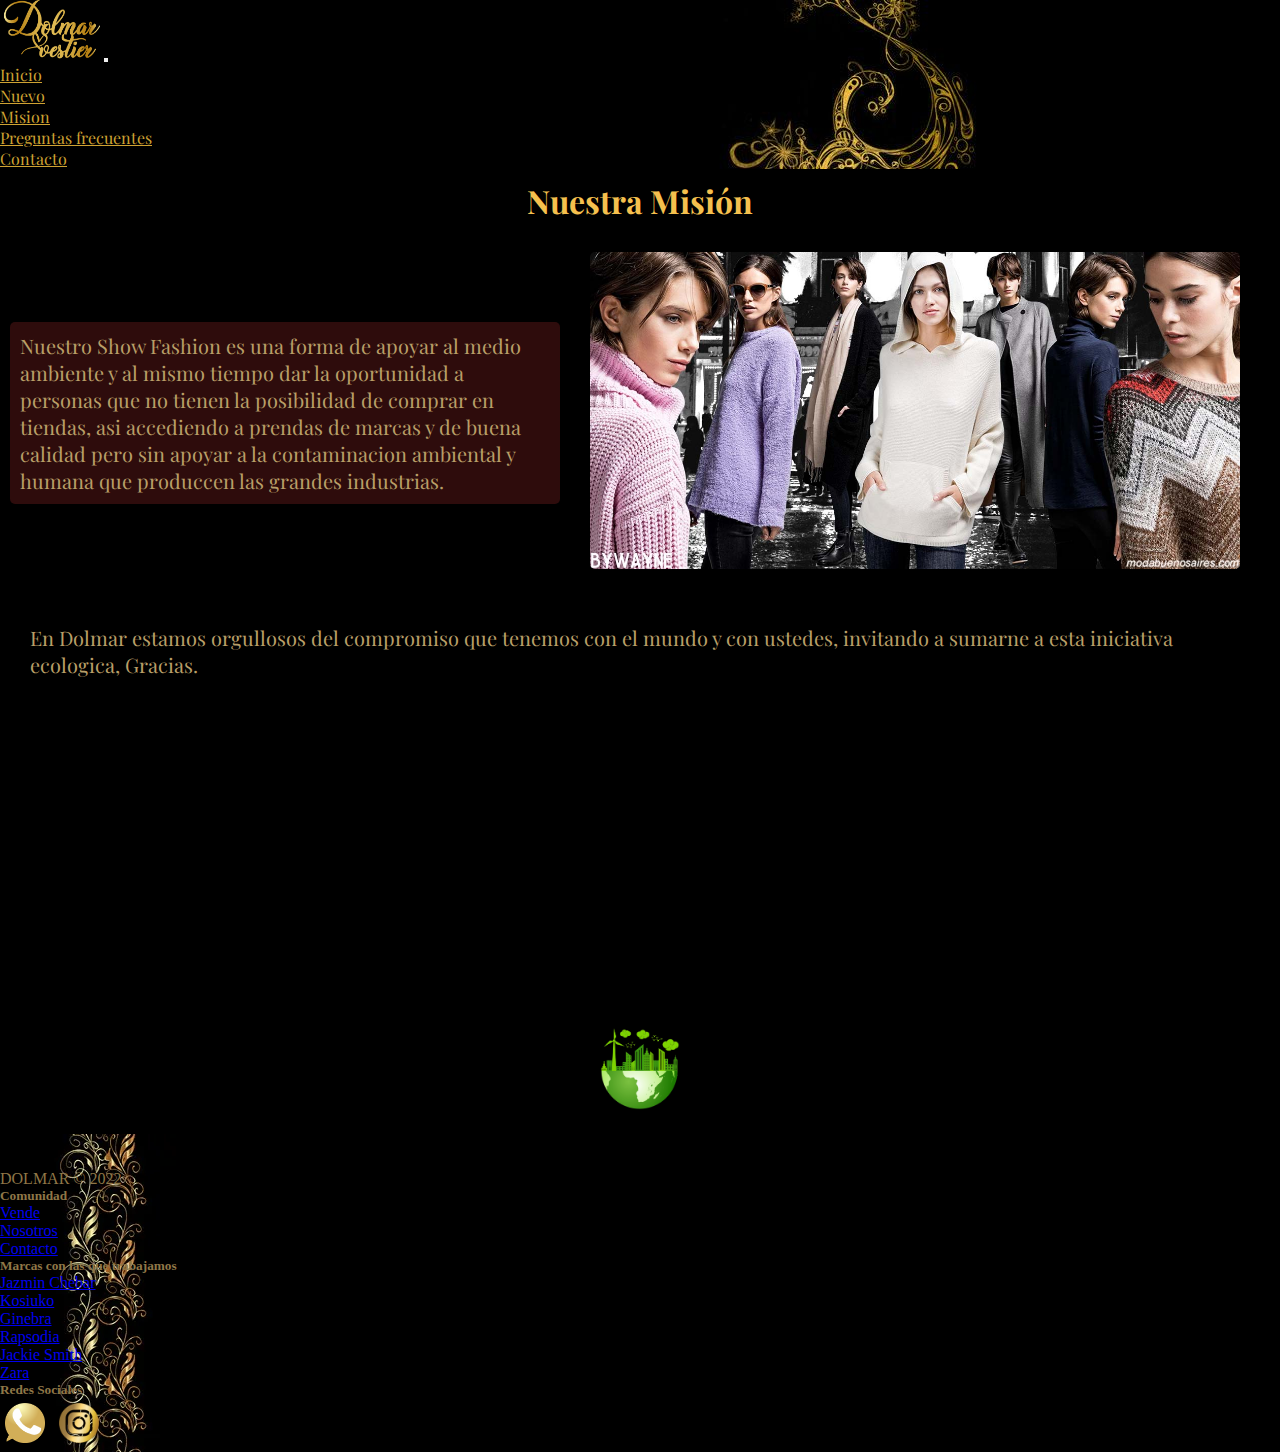
<file: sesiones/mision.html>
<!DOCTYPE html>
<html lang="en">

<head>
   <meta charset="UTF-8">
   <meta http-equiv="X-UA-Compatible" content="IE=edge">
   <meta name="viewport" content="width=device-width, initial-scale=1.0">
   <meta name="description"
      content="Vendé tu ropa en Dolmar y apoyemos juntos a la moda circular, Vendelo en Dolmar Vestier">
   <meta name="keywords" content="moda, reciclaje, ropa, usada, zapatos, camperas, planeta, medio ambiente">
   <link href="https://cdn.jsdelivr.net/npm/bootstrap@5.1.3/dist/css/bootstrap.min.css" rel="stylesheet"
      integrity="sha384-1BmE4kWBq78iYhFldvKuhfTAU6auU8tT94WrHftjDbrCEXSU1oBoqyl2QvZ6jIW3" crossorigin="anonymous">
   <link rel="stylesheet" href="../estilos/estilos.css">

   <title>Dolmar Vestier - Mision</title>
</head>

<body>
   <div class="grid-container">
      <header class="header">
         <nav class="navbar navbar-expand-lg navbar-dark">
            <div class="container-fluid">
               <img src="../img/dolmar.png" alt="logo">
               <button class="navbar-toggler" type="button" data-bs-toggle="collapse" data-bs-target="#navbarNav"
                  aria-controls="navbarNav" aria-expanded="false" aria-label="Toggle navigation">
                  <span class="navbar-toggler-icon"></span>
               </button>
               <div class="collapse navbar-collapse flex-row-reverse" id="navbarNav">
                  <ul class="navbar-nav">
                     <li class="nav-item">
                        <a class="nav-link active" aria-current="page" href="../index.html">Inicio</a>
                     </li>
                     <li class="nav-item">
                        <a class="nav-link" href="nuevo.html">Nuevo</a>
                     </li>
                     <li class="nav-item">
                        <a class="nav-link" href="mision.html">Mision</a>
                     </li>
                     <li class="nav-item">
                        <a class="nav-link" href="preguntas.html">Preguntas frecuentes</a>
                     </li>
                     <li class="nav-item">
                        <a class="nav-link" href="contacto.html">Contacto</a>
                     </li>
                  </ul>
               </div>
            </div>
         </nav>
      </header>


      <main class="main-mision">

         <h1>Nuestra Misión</h1>

         <section class="intro">
            <div class="mision-tex">
               Nuestro Show Fashion es una forma de apoyar al medio ambiente y al mismo tiempo dar la oportunidad a
               personas que no tienen la posibilidad de comprar en tiendas, asi accediendo a prendas de marcas y de
               buena
               calidad pero sin apoyar a la contaminacion ambiental y humana que produccen las grandes industrias.
            </div>

            <div class="mision">
               <img src="../img/moda2021.jpg" alt="mujeres con prendas de la moda 2022">
            </div>
         </section>


         <section class="intro">
            <div>
               En Dolmar estamos orgullosos del compromiso que tenemos con el mundo y con ustedes, invitando a
               sumarne a esta iniciativa ecologica,
               Gracias.
            </div>
         </section>

         <div class="video">
            <iframe width="560" height="315" src="https://www.youtube.com/embed/7Y18UAF8M68"
               title="YouTube video player" frameborder="0"
               allow="accelerometer; autoplay; clipboard-write; encrypted-media; gyroscope; picture-in-picture"
               allowfullscreen></iframe>
         </div>
         <div class="ecology">
            <img src="../img/icon.png" alt="icono ecologico">
         </div>
      </main>


      <footer class="footer">
         <div class="container">
            <footer class="row row-cols-5 py-5 my-5 border-top">
               <div class="col">
                  <a href="/" class="d-flex align-items-center mb-3 link-dark text-decoration-none">
                     <svg class="bi me-2" width="40" height="32">
                        <use xlink:href="#bootstrap"></use>
                     </svg>
                  </a>
                  <p class="text-muted">DOLMAR © 2022</p>
               </div>

               <div class="col">
                  <h5>Comunidad</h5>
                  <ul class="nav flex-column">
                     <li class="nav-item mb-2"><a href="#" class="nav-link p-0 text-muted">Vende</a></li>
                     <li class="nav-item mb-2"><a href="#" class="nav-link p-0 text-muted">Nosotros</a></li>
                     <li class="nav-item mb-2"><a href="#" class="nav-link p-0 text-muted">Contacto</a></li>

                  </ul>
               </div>

               <div class="col">
                  <h5>Marcas con las que trabajamos</h5>
                  <ul class="nav flex-column">
                     <li class="nav-item mb-2"><a href="#" class="nav-link p-0 text-muted">Jazmin Chebar</a></li>
                     <li class="nav-item mb-2"><a href="#" class="nav-link p-0 text-muted">Kosiuko</a></li>
                     <li class="nav-item mb-2"><a href="#" class="nav-link p-0 text-muted">Ginebra</a></li>
                     <li class="nav-item mb-2"><a href="#" class="nav-link p-0 text-muted">Rapsodia</a></li>
                     <li class="nav-item mb-2"><a href="#" class="nav-link p-0 text-muted">Jackie Smith</a></li>
                     <li class="nav-item mb-2"><a href="#" class="nav-link p-0 text-muted">Zara</a></li>
                  </ul>
               </div>

               <div class="redes-container">
                  <ul>
                     <h5>Redes Sociales</h5>
                     <a href="https://api.whatsapp.com/send?phone=+5491133217779&text="><img
                           src="../img/whatsapp.png"></a>
                     <a href="https://www.instagram.com/dolmar.vestier/"><img src="../img/insta.png"></a>
                  </ul>
               </div>
            </footer>

         </div>
      </footer>
      </footer>
   </div>
   <script src="https://cdn.jsdelivr.net/npm/bootstrap@5.1.3/dist/js/bootstrap.bundle.min.js"
      integrity="sha384-ka7Sk0Gln4gmtz2MlQnikT1wXgYsOg+OMhuP+IlRH9sENBO0LRn5q+8nbTov4+1p"
      crossorigin="anonymous"></script>
</body>

</html>
</file>
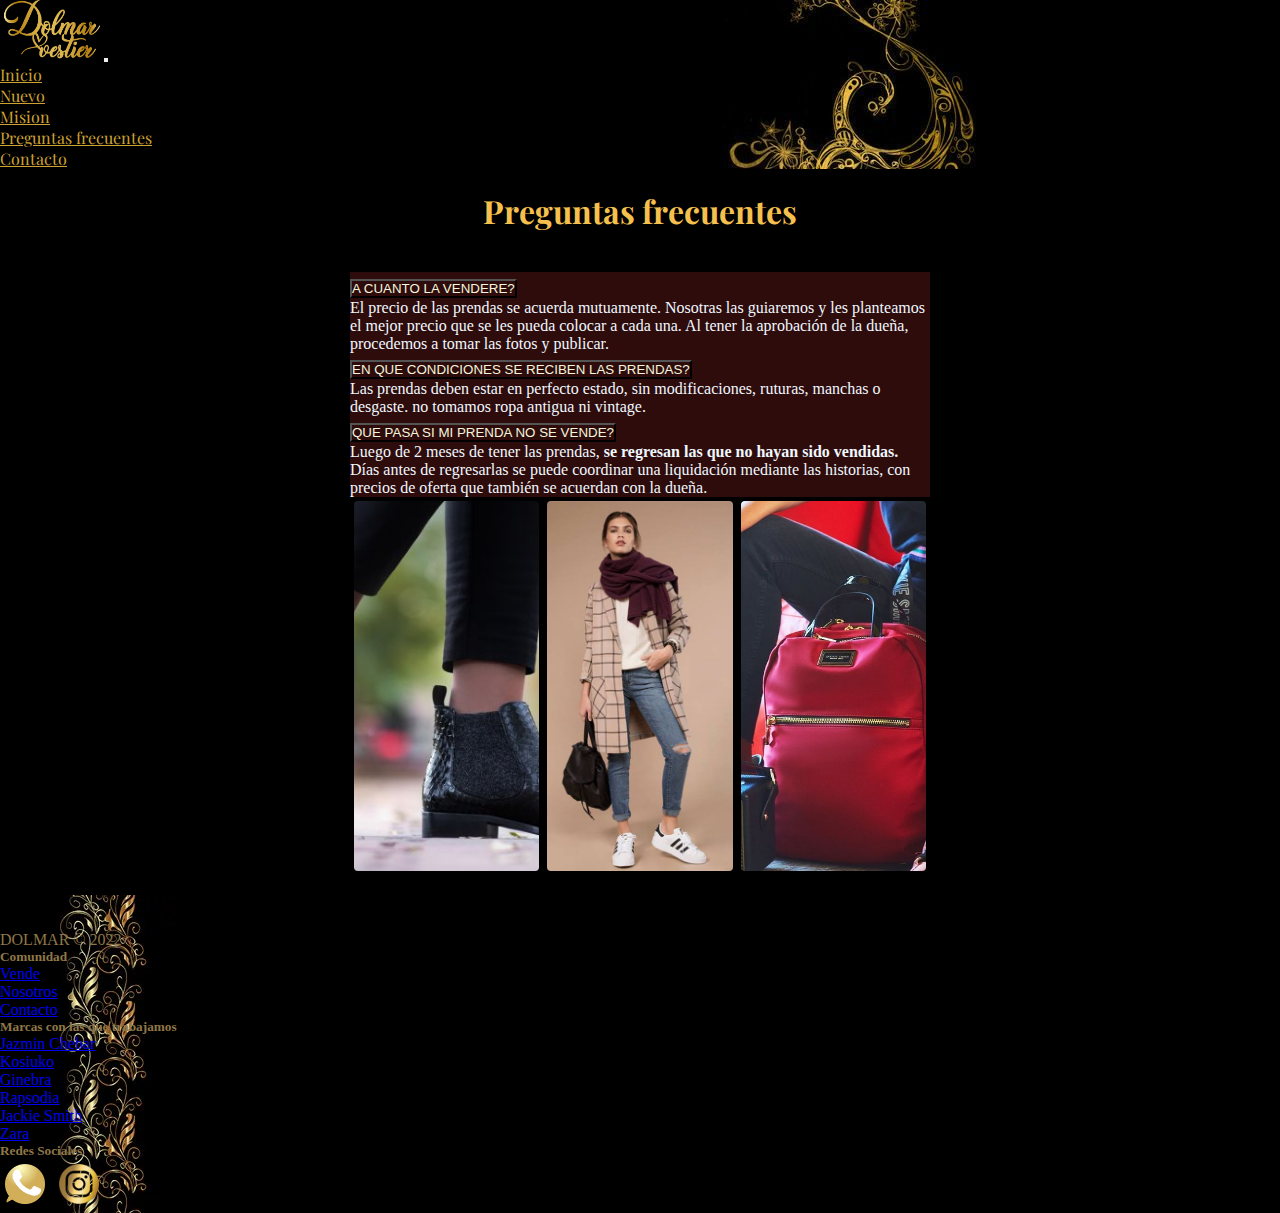
<file: sesiones/preguntas.html>
<!DOCTYPE html>
<html lang="en">

<head>
    <meta charset="UTF-8">
    <meta http-equiv="X-UA-Compatible" content="IE=edge">
    <meta name="viewport" content="width=device-width, initial-scale=1.0">
    <meta name="description"
        content="Vendé tu ropa en Dolmar y apoyemos juntos a la moda circular, Vendelo en Dolmar Vestier">
    <meta name="keywords" content="moda, reciclaje, ropa, usada, zapatos, camperas, planeta, medio ambiente">
    <link href="https://cdn.jsdelivr.net/npm/bootstrap@5.1.3/dist/css/bootstrap.min.css" rel="stylesheet"
        integrity="sha384-1BmE4kWBq78iYhFldvKuhfTAU6auU8tT94WrHftjDbrCEXSU1oBoqyl2QvZ6jIW3" crossorigin="anonymous">
    <link rel="stylesheet" href="../estilos/estilos.css">

    <title>Dolmar Vestier - Preguntas</title>
</head>



<body>
    <div class="grid-container">
        <header class="header">
            <nav class="navbar navbar-expand-lg navbar-dark">
                <div class="container-fluid">
                    <img src="../img/dolmar.png" alt="logo">
                    <button class="navbar-toggler" type="button" data-bs-toggle="collapse" data-bs-target="#navbarNav"
                        aria-controls="navbarNav" aria-expanded="false" aria-label="Toggle navigation">
                        <span class="navbar-toggler-icon"></span>
                    </button>
                    <div class="collapse navbar-collapse flex-row-reverse" id="navbarNav">
                        <ul class="navbar-nav">
                            <li class="nav-item">
                                <a class="nav-link active" aria-current="page" href="../index.html">Inicio</a>
                            </li>
                            <li class="nav-item">
                                <a class="nav-link" href="nuevo.html">Nuevo</a>
                            </li>
                            <li class="nav-item">
                                <a class="nav-link" href="mision.html">Mision</a>
                            </li>
                            <li class="nav-item">
                                <a class="nav-link" href="preguntas.html">Preguntas frecuentes</a>
                            </li>
                            <li class="nav-item">
                                <a class="nav-link" href="contacto.html">Contacto</a>
                            </li>
                        </ul>
                    </div>
                </div>
            </nav>
        </header>



        <main class="main-preguntas">


            <div class="frecuentes">
                <h1>
                    Preguntas frecuentes
                </h1>
            </div>

            <div class="accordion" id="accordionExample">
                <div class="accordion-item">
                    <h2 class="accordion-header" id="headingOne">
                        <button class="accordion-button" type="button" data-bs-toggle="collapse"
                            data-bs-target="#collapseOne" aria-expanded="true" aria-controls="collapseOne">
                            A CUANTO LA VENDERE?
                        </button>
                    </h2>
                    <div id="collapseOne" class="accordion-collapse collapse show" aria-labelledby="headingOne"
                        data-bs-parent="#accordionExample">
                        <div class="accordion-body">
                            El precio de las prendas se acuerda mutuamente.
                            Nosotras las guiaremos y les planteamos el mejor precio que se les pueda colocar a cada una.
                            Al tener la aprobación de la dueña, procedemos a tomar las fotos y publicar.
                        </div>
                    </div>
                    <div class="accordion-item">
                        <h2 class="accordion-header" id="headingTwo">
                            <button class="accordion-button collapsed" type="button" data-bs-toggle="collapse"
                                data-bs-target="#collapseTwo" aria-expanded="false" aria-controls="collapseTwo">
                                EN QUE CONDICIONES SE RECIBEN LAS PRENDAS?
                            </button>
                        </h2>
                        <div id="collapseTwo" class="accordion-collapse collapse" aria-labelledby="headingTwo"
                            data-bs-parent="#accordionExample">
                            <div class="accordion-body">
                                Las prendas deben estar en perfecto estado, sin modificaciones, ruturas, manchas o
                                desgaste.
                                no tomamos ropa antigua ni vintage.
                            </div>
                        </div>
                    </div>
                    <div class="accordion-item">
                        <h2 class="accordion-header" id="headingThree">
                            <button class="accordion-button collapsed" type="button" data-bs-toggle="collapse"
                                data-bs-target="#collapseThree" aria-expanded="false" aria-controls="collapseThree">
                                QUE PASA SI MI PRENDA NO SE VENDE?
                            </button>
                        </h2>
                        <div id="collapseThree" class="accordion-collapse collapse" aria-labelledby="headingThree"
                            data-bs-parent="#accordionExample">
                            <div class="accordion-body">
                                Luego de 2 meses de tener las prendas,<strong> se regresan las que no hayan sido
                                    vendidas.</strong>
                                Días antes de regresarlas se puede coordinar una liquidación mediante las historias, con
                                precios de
                                oferta que también se acuerdan con la dueña.
                            </div>
                        </div>
                    </div>
                </div>

                <div class="accesorios">
                    <div class="botas-fondo"></div>
                    <div class="tapados-fondo"></div>
                    <div class="bolso-fondo"></div>
                </div>
            </div>

        </main>







        <footer class="footer">
            <div class="container">
                <footer class="row row-cols-5 py-5 my-5 border-top">
                    <div class="col">
                        <a href="/" class="d-flex align-items-center mb-3 link-dark text-decoration-none">
                            <svg class="bi me-2" width="40" height="32">
                                <use xlink:href="#bootstrap"></use>
                            </svg>
                        </a>
                        <p class="text-muted">DOLMAR © 2022</p>
                    </div>

                    <div class="col">
                        <h5>Comunidad</h5>
                        <ul class="nav flex-column">
                            <li class="nav-item mb-2"><a href="#" class="nav-link p-0 text-muted">Vende</a></li>
                            <li class="nav-item mb-2"><a href="#" class="nav-link p-0 text-muted">Nosotros</a></li>
                            <li class="nav-item mb-2"><a href="#" class="nav-link p-0 text-muted">Contacto</a></li>

                        </ul>
                    </div>

                    <div class="col">
                        <h5>Marcas con las que trabajamos</h5>
                        <ul class="nav flex-column">
                            <li class="nav-item mb-2"><a href="#" class="nav-link p-0 text-muted">Jazmin Chebar</a></li>
                            <li class="nav-item mb-2"><a href="#" class="nav-link p-0 text-muted">Kosiuko</a></li>
                            <li class="nav-item mb-2"><a href="#" class="nav-link p-0 text-muted">Ginebra</a></li>
                            <li class="nav-item mb-2"><a href="#" class="nav-link p-0 text-muted">Rapsodia</a></li>
                            <li class="nav-item mb-2"><a href="#" class="nav-link p-0 text-muted">Jackie Smith</a></li>
                            <li class="nav-item mb-2"><a href="#" class="nav-link p-0 text-muted">Zara</a></li>
                        </ul>
                    </div>

                    <div class="redes-container">
                        <ul>
                            <h5>Redes Sociales</h5>
                            <a href="https://api.whatsapp.com/send?phone=+5491133217779&text="><img
                                    src="../img/whatsapp.png"></a>
                            <a href="https://www.instagram.com/dolmar.vestier/"><img src="../img/insta.png"></a>
                        </ul>
                    </div>
                </footer>
            </div>
        </footer>
    </div>
    <script src="https://cdn.jsdelivr.net/npm/bootstrap@5.1.3/dist/js/bootstrap.bundle.min.js"
        integrity="sha384-ka7Sk0Gln4gmtz2MlQnikT1wXgYsOg+OMhuP+IlRH9sENBO0LRn5q+8nbTov4+1p"
        crossorigin="anonymous"></script>
</body>

</html>
</file>
<file: estilos/estilos.css>
@import url("https://fonts.googleapis.com/css2?family=EB+Garamond:ital@1&display=swap");
@import url("https://fonts.googleapis.com/css2?family=EB+Garamond:ital@1&family=Great+Vibes&display=swap");
@import url("https://fonts.googleapis.com/css2?family=EB+Garamond:ital@1&family=Great+Vibes&family=Oswald:wght@300&family=Playfair+Display:ital,wght@1,600&display=swap");
@import url("https://fonts.googleapis.com/css2?family=EB+Garamond:ital@1&family=Great+Vibes&family=Mukta:wght@200&family=Oswald:wght@300&family=Playfair+Display:ital,wght@1,600&display=swap");
* {
  padding: 0;
  margin: 0;
  -webkit-box-sizing: border-box;
          box-sizing: border-box;
}

body {
  background-color: #000000;
}

.grid-container {
  display: -ms-grid;
  display: grid;
  -ms-grid-columns: 1fr 1fr;
      grid-template-columns: 1fr 1fr;
  -ms-grid-rows: 0.2fr auto 0.2fr;
      grid-template-rows: 0.2fr auto 0.2fr;
  gap: 0px 0px;
      grid-template-areas: "header header header" "main main main" "footer footer footer";
}

.header {
  background-image: url(../img/la.jpg);
  -ms-grid-row: 1;
  -ms-grid-column: 1;
  -ms-grid-column-span: 3;
  grid-area: header;
}

.header .navbar .container-fluid img {
  width: 100px;
  height: 60px;
}

.header .navbar .container-fluid .collapse .navbar-nav .nav-item .nav-link {
  color: #cea232;
  font-family: "Playfair Display", serif;
}

.header .navbar .container-fluid .collapse .navbar-nav .nav-item img {
  width: 30px;
  height: 30px;
  -webkit-transform: 1s;
          transform: 1s;
  overflow: hidden;
}

.header .navbar .container-fluid .collapse .navbar-nav .nav-item img:hover {
  -webkit-transform: scale(1.3);
  transform: scale(1.3);
  -webkit-transform: 2s;
          transform: 2s;
}

.main {
  -ms-grid-row: 2;
  -ms-grid-column: 1;
  -ms-grid-column-span: 3;
  grid-area: main;
  width: 100%;
}

.main .vestier {
  width: 100%;
  height: 80vh;
  background: -webkit-gradient(linear, left top, left bottom, from(rgba(0, 0, 0, 0.705)), to(rgba(0, 0, 0, 0.699))), url(../img/vestier.jpg);
  background: linear-gradient(rgba(0, 0, 0, 0.705), rgba(0, 0, 0, 0.699)), url(../img/vestier.jpg);
  background-position: center;
  color: white;
  background-attachment: fixed;
  display: -webkit-box;
  display: -ms-flexbox;
  display: flex;
  -webkit-box-pack: center;
      -ms-flex-pack: center;
          justify-content: center;
  -webkit-box-orient: vertical;
  -webkit-box-direction: normal;
      -ms-flex-direction: column;
          flex-direction: column;
  -webkit-box-align: center;
      -ms-flex-align: center;
          align-items: center;
}

.main .vestier h1 {
  color: #dacbcb;
  font-size: 50px;
  font-family: "Playfair Display", serif;
}

.main .vestier p {
  font-size: 30px;
}

.main .vestier a {
  text-decoration: none;
  color: #d6c6a5;
  font-size: 20px;
}

.main .destacados {
  padding: 20px;
}

.main .destacados h2 {
  display: -webkit-box;
  display: -ms-flexbox;
  display: flex;
  margin: 5px;
  padding: 10px;
  -webkit-box-align: center;
      -ms-flex-align: center;
          align-items: center;
  -ms-flex-pack: distribute;
      justify-content: space-around;
  color: #f5c04e;
  font-size: 30px;
  font-family: "Playfair Display", serif;
}

.main .card-group .card {
  background-color: #000000;
  -webkit-box-pack: center;
      -ms-flex-pack: center;
          justify-content: center;
  -webkit-box-align: center;
      -ms-flex-align: center;
          align-items: center;
  display: -webkit-box;
  display: -ms-flexbox;
  display: flex;
  -webkit-transition: 1s;
  transition: 1s;
  padding: 20px;
}

.main .card-group .card:hover {
  -webkit-transform: scale(1.1);
          transform: scale(1.1);
}

.main .card-group .card img {
  width: 250px;
  height: 300px;
  padding: 1px;
  border-radius: 10px;
  box-shadow: -1px 33px 77px -35px rgba(255, 255, 255, 0.75);
  -webkit-box-shadow: -1px 33px 77px -35px rgba(255, 255, 255, 0.75);
  -moz-box-shadow: -1px 33px 77px -35px rgba(255, 255, 255, 0.75);
}

.main .card-group .card .card-body {
  display: -webkit-box;
  display: -ms-flexbox;
  display: flex;
  -webkit-box-orient: vertical;
  -webkit-box-direction: normal;
      -ms-flex-direction: column;
          flex-direction: column;
  -webkit-box-align: center;
      -ms-flex-align: center;
          align-items: center;
  -webkit-box-pack: center;
      -ms-flex-pack: center;
          justify-content: center;
}

.main .card-group .card .card-body .card-title {
  color: #b89e67;
  font-family: "Playfair Display", serif;
  -webkit-box-pack: center;
      -ms-flex-pack: center;
          justify-content: center;
  -webkit-box-align: center;
      -ms-flex-align: center;
          align-items: center;
}

.main .card-group .card .card-body a {
  -webkit-box-pack: center;
      -ms-flex-pack: center;
          justify-content: center;
  text-decoration: none;
  color: #d6c6a5;
  font-size: 15px;
}

.main-nuevo {
  -ms-grid-row: 2;
  -ms-grid-column: 1;
  -ms-grid-column-span: 3;
  grid-area: main;
}

.main-nuevo .destacados {
  padding-bottom: 20px;
}

.main-nuevo .destacados h1 {
  display: -webkit-box;
  display: -ms-flexbox;
  display: flex;
  margin: 5px;
  padding: 20px;
  -webkit-box-align: center;
      -ms-flex-align: center;
          align-items: center;
  -ms-flex-pack: distribute;
      justify-content: space-around;
  color: #f5c04e;
  font-family: "Playfair Display", serif;
}

.main-nuevo .todocarrito {
  display: -webkit-box;
  display: -ms-flexbox;
  display: flex;
  -webkit-box-orient: vertical;
  -webkit-box-direction: normal;
      -ms-flex-direction: column;
          flex-direction: column;
  -ms-flex-pack: distribute;
      justify-content: space-around;
  -webkit-box-align: center;
      -ms-flex-align: center;
          align-items: center;
}

.main-nuevo .todocarrito h2 {
  display: -webkit-box;
  display: -ms-flexbox;
  display: flex;
  margin: 5px;
  padding: 20px;
  -webkit-box-align: center;
      -ms-flex-align: center;
          align-items: center;
  -ms-flex-pack: distribute;
      justify-content: space-around;
  color: #f5c04e;
  font-family: "Playfair Display", serif;
}

.main-nuevo .todocarrito .todoropa {
  display: -webkit-box;
  display: -ms-flexbox;
  display: flex;
  -webkit-box-orient: horizontal;
  -webkit-box-direction: normal;
      -ms-flex-direction: row;
          flex-direction: row;
  -ms-flex-wrap: wrap;
      flex-wrap: wrap;
  row-gap: 2em;
  -webkit-column-gap: 1em;
          column-gap: 1em;
  margin-left: 4em;
  margin-top: 1em;
}

.main-nuevo .todocarrito .todoropa .card {
  gap: 1em;
  width: 250px;
  margin: 5px;
  -webkit-box-pack: center;
      -ms-flex-pack: center;
          justify-content: center;
  -webkit-box-align: center;
      -ms-flex-align: center;
          align-items: center;
  background-color: #000000;
  gap: 2px;
  -webkit-transition: 1s;
  transition: 1s;
}

.main-nuevo .todocarrito .todoropa .card:hover {
  -webkit-transform: scale(1.1);
          transform: scale(1.1);
}

.main-nuevo .todocarrito .todoropa .card img {
  -webkit-box-pack: center;
      -ms-flex-pack: center;
          justify-content: center;
  width: 250px;
  border-radius: 5px;
  height: auto;
  margin: 1px;
}

.main-nuevo .todocarrito .todoropa .card p {
  font-size: 12px;
  width: auto;
  padding: 1px;
  color: #b89e67;
  font-family: "Playfair Display", serif;
}

.main-nuevo .todocarrito .todoropa .card .button {
  -webkit-box-pack: center;
      -ms-flex-pack: center;
          justify-content: center;
  text-decoration: none;
  color: #c48f25;
  font-size: 15px;
  width: 200px;
  height: 50px;
  border-radius: 5px;
  font-family: "Playfair Display", serif;
}

.main-nuevo .todocarrito .todoropa .card .button:hover {
  color: #070807;
}

.main-nuevo .todocarrito .carrito {
  padding: 50px;
  margin-bottom: 50px;
  display: -webkit-box;
  display: -ms-flexbox;
  display: flex;
  -webkit-box-orient: horizontal;
  -webkit-box-direction: normal;
      -ms-flex-direction: row;
          flex-direction: row;
  -webkit-box-pack: center;
      -ms-flex-pack: center;
          justify-content: center;
  -webkit-box-align: center;
      -ms-flex-align: center;
          align-items: center;
  -ms-flex-wrap: wrap;
      flex-wrap: wrap;
  row-gap: 2em;
  -webkit-column-gap: 1em;
          column-gap: 1em;
  margin-left: 4em;
  margin-top: 1em;
}

.main-nuevo .todocarrito .carrito p {
  font-size: 15px;
  display: -webkit-box;
  display: -ms-flexbox;
  display: flex;
  -webkit-box-align: center;
      -ms-flex-align: center;
          align-items: center;
}

.main-nuevo .todocarrito .carrito .cardsuper {
  -webkit-box-orient: horizontal;
  -webkit-box-direction: normal;
      -ms-flex-direction: row;
          flex-direction: row;
  -ms-flex-wrap: wrap;
      flex-wrap: wrap;
  row-gap: 2em;
  gap: 1em;
  width: 100px;
  display: -webkit-box;
  display: -ms-flexbox;
  display: flex;
  -ms-flex-direction: column;
      flex-direction: column;
  margin: 5px;
  -webkit-box-align: center;
      -ms-flex-align: center;
          align-items: center;
  -webkit-box-pack: center;
      -ms-flex-pack: center;
          justify-content: center;
  align-items: center;
  background-color: #000000;
  gap: 2px;
}

.main-nuevo .todocarrito .carrito .cardsuper img {
  -webkit-box-pack: center;
      -ms-flex-pack: center;
          justify-content: center;
  width: 100px;
  border-radius: 5px;
  height: auto;
}

.main-nuevo .todocarrito .carrito .cardsuper p {
  -webkit-box-align: center;
      -ms-flex-align: center;
          align-items: center;
  font-size: 10px;
  width: auto;
  padding: 1px;
  color: #b89e67;
  font-family: "Playfair Display", serif;
}

.main-nuevo .todocarrito .carrito .cardsuper .btnx {
  -webkit-box-pack: center;
      -ms-flex-pack: center;
          justify-content: center;
  text-decoration: none;
  color: #c48f25;
  font-size: 15px;
  width: 100px;
  height: 50px;
  border-radius: 5px;
  font-family: "Playfair Display", serif;
}

.main-nuevo .todocarrito .carrito .cardsuper .btnx:hover {
  color: #050505;
}

.main-nuevo .todocarrito .carrito p {
  font-family: "Playfair Display", serif;
  font-size: 15px;
  color: #b89e67;
}

.main-nuevo .todocarrito .carrito .finalizarCompra {
  display: -webkit-box;
  display: -ms-flexbox;
  display: flex;
  -webkit-box-pack: center;
      -ms-flex-pack: center;
          justify-content: center;
  text-decoration: none;
  color: #c48f25;
  font-size: 15px;
  width: 70px;
  height: auto;
  border-radius: 5px;
  font-family: "Playfair Display", serif;
  background-color: aliceblue;
  padding: 10px;
}

.main-nuevo .todocarrito .carrito .finalizarCompra:hover {
  color: #e02020;
  -webkit-transform: scale(1.1);
          transform: scale(1.1);
}

.main-carrito {
  padding: 100px;
  display: -webkit-box;
  display: -ms-flexbox;
  display: flex;
  -webkit-box-orient: vertical;
  -webkit-box-direction: normal;
      -ms-flex-direction: column;
          flex-direction: column;
  -webkit-box-pack: center;
      -ms-flex-pack: center;
          justify-content: center;
  -webkit-box-align: center;
      -ms-flex-align: center;
          align-items: center;
}

.main-carrito h2 {
  color: #c48f25;
  font-size: 30px;
}

.main-carrito .carrito {
  padding: 50px;
  margin-bottom: 50px;
  margin: 1px;
  display: -webkit-box;
  display: -ms-flexbox;
  display: flex;
  -webkit-box-orient: horizontal;
  -webkit-box-direction: normal;
      -ms-flex-direction: row;
          flex-direction: row;
  -webkit-box-pack: space-evenly;
      -ms-flex-pack: space-evenly;
          justify-content: space-evenly;
  -ms-flex-wrap: nowrap;
      flex-wrap: nowrap;
  -ms-flex-line-pack: end;
      align-content: flex-end;
  -webkit-box-align: center;
      -ms-flex-align: center;
          align-items: center;
  row-gap: 2em;
  -webkit-column-gap: 1em;
          column-gap: 1em;
  margin-left: 4em;
  margin-top: 1em;
}

.main-carrito .carrito p {
  font-size: 15px;
  display: -webkit-box;
  display: -ms-flexbox;
  display: flex;
  -webkit-box-align: center;
      -ms-flex-align: center;
          align-items: center;
}

.main-carrito .carrito .cardsuper {
  -webkit-box-orient: horizontal;
  -webkit-box-direction: normal;
      -ms-flex-direction: row;
          flex-direction: row;
  -ms-flex-wrap: wrap;
      flex-wrap: wrap;
  row-gap: 2em;
  gap: 1em;
  width: 300px;
  display: -webkit-box;
  display: -ms-flexbox;
  display: flex;
  -ms-flex-direction: column;
      flex-direction: column;
  margin: 5px;
  -webkit-box-align: center;
      -ms-flex-align: center;
          align-items: center;
  -webkit-box-pack: center;
      -ms-flex-pack: center;
          justify-content: center;
  align-items: center;
  background-color: #000000;
  gap: 2px;
}

.main-carrito .carrito .cardsuper img {
  -webkit-box-pack: center;
      -ms-flex-pack: center;
          justify-content: center;
  width: 200px;
  padding: auto;
  margin: auto;
  border-radius: 5px;
  height: auto;
}

.main-carrito .carrito .cardsuper p {
  -webkit-box-align: center;
      -ms-flex-align: center;
          align-items: center;
  font-size: 15px;
  width: auto;
  padding: 1px;
  color: #b89e67;
  font-family: "Playfair Display", serif;
}

.main-carrito .carrito .cardsuper .btnxdos {
  -webkit-box-pack: center;
      -ms-flex-pack: center;
          justify-content: center;
  text-decoration: none;
  color: #c48f25;
  font-size: 15px;
  width: 100px;
  height: 50px;
  border-radius: 5px;
  font-family: "Playfair Display", serif;
}

.main-carrito .carrito .cardsuper .btnxdos:hover {
  color: #050505;
}

.main-carrito .carrito p {
  font-family: "Playfair Display", serif;
  font-size: 15px;
  color: #b89e67;
}

.main-carrito .carrito .finalizarCompra {
  display: -webkit-box;
  display: -ms-flexbox;
  display: flex;
  -webkit-box-pack: center;
      -ms-flex-pack: center;
          justify-content: center;
  text-decoration: none;
  color: #c48f25;
  font-size: 15px;
  width: 70px;
  height: auto;
  border-radius: 5px;
  font-family: "Playfair Display", serif;
  background-color: aliceblue;
  padding: 10px;
}

.main-carrito .carrito .finalizarCompra:hover {
  color: #e02020;
  -webkit-transform: scale(1.1);
          transform: scale(1.1);
}

.main-mision {
  display: -webkit-box;
  display: -ms-flexbox;
  display: flex;
  margin: 10px;
  font-family: "Playfair Display", serif;
  color: #f5c04e;
  -webkit-box-orient: vertical;
  -webkit-box-direction: normal;
      -ms-flex-direction: column;
          flex-direction: column;
  -webkit-box-align: center;
      -ms-flex-align: center;
          align-items: center;
  -webkit-box-pack: center;
      -ms-flex-pack: center;
          justify-content: center;
  -ms-grid-row: 2;
  -ms-grid-column: 1;
  -ms-grid-column-span: 3;
  grid-area: main;
}

.main-mision h1 {
  display: -webkit-box;
  display: -ms-flexbox;
  display: flex;
  font-family: "Playfair Display", serif;
  color: #f5c04e;
  -webkit-box-align: center;
      -ms-flex-align: center;
          align-items: center;
  -webkit-box-pack: center;
      -ms-flex-pack: center;
          justify-content: center;
}

.main-mision .intro {
  display: -webkit-box;
  display: -ms-flexbox;
  display: flex;
  -webkit-box-orient: horizontal;
  -webkit-box-direction: normal;
      -ms-flex-direction: row;
          flex-direction: row;
}

.main-mision .intro .mision-tex {
  display: -webkit-box;
  display: -ms-flexbox;
  display: flex;
  -webkit-box-align: center;
      -ms-flex-align: center;
          align-items: center;
  background-color: #2e0c0c;
  font-family: "Playfair Display", serif;
  color: #b89e67;
  margin: auto;
  border-radius: 5px;
  font-size: 20px;
  align-items: center;
}

.main-mision .intro div {
  font-size: 20px;
  padding: 10px;
  margin: 10px;
  color: #b89e67;
}

.main-mision .intro .mision img {
  margin: 10px;
  width: 650px;
  border-radius: 5px;
}

.main-mision .ecology img {
  width: 100px;
  padding: 10px;
}

.main-preguntas {
  display: -webkit-box;
  display: -ms-flexbox;
  display: flex;
  -webkit-box-orient: vertical;
  -webkit-box-direction: normal;
      -ms-flex-direction: column;
          flex-direction: column;
  -webkit-box-pack: center;
      -ms-flex-pack: center;
          justify-content: center;
  -webkit-box-align: center;
      -ms-flex-align: center;
          align-items: center;
  -ms-grid-row: 2;
  -ms-grid-column: 1;
  -ms-grid-column-span: 3;
  grid-area: main;
}

.main-preguntas .frecuentes {
  color: #f5c04e;
  font-family: "Playfair Display", serif;
  padding: 10px;
  margin: 10px;
}

.main-preguntas .accordion {
  padding: 10px;
  margin: 10px;
  width: 600px;
}

.main-preguntas .accordion .accordion-item {
  background-color: #2e0c0c;
  color: aliceblue;
}

.main-preguntas .accordion .accordion-item .accordion-header .accordion-button {
  background-color: #2e0c0c;
  color: beige;
}

.main-contacto {
  display: -webkit-box;
  display: -ms-flexbox;
  display: flex;
  -webkit-box-pack: left;
      -ms-flex-pack: left;
          justify-content: left;
  -ms-grid-row: 2;
  -ms-grid-column: 1;
  -ms-grid-column-span: 3;
  grid-area: main;
  margin: 50px;
}

.main-contacto .ropa {
  display: -webkit-box;
  display: -ms-flexbox;
  display: flex;
  -webkit-box-orient: vertical;
  -webkit-box-direction: normal;
      -ms-flex-direction: column;
          flex-direction: column;
  -webkit-box-align: center;
      -ms-flex-align: center;
          align-items: center;
}

.main-contacto .ropa h1 {
  font-family: "Playfair Display", serif;
  color: #f5c04e;
}

.main-contacto .ropa h2 {
  font-size: 25px;
  margin: 40px;
  color: #b89e67;
  font-family: 'Playfair Display', serif;
}

.main-contacto .ropa P {
  font-size: 25px;
  margin: 40px;
  color: #b89e67;
  font-family: 'Playfair Display', serif;
}

.main-contacto .ropa iframe {
  padding: 10px;
  margin-left: 10px;
  width: 400px;
  height: 200px;
  border-radius: 50px;
}

.main-contacto .contacto {
  display: -webkit-box;
  display: -ms-flexbox;
  display: flex;
  -webkit-box-orient: horizontal;
  -webkit-box-direction: normal;
      -ms-flex-direction: row;
          flex-direction: row;
  -webkit-box-align: end;
      -ms-flex-align: end;
          align-items: flex-end;
}

.main-contacto .contacto #formulario {
  display: -webkit-box;
  display: -ms-flexbox;
  display: flex;
  -webkit-box-orient: vertical;
  -webkit-box-direction: normal;
      -ms-flex-direction: column;
          flex-direction: column;
  -webkit-box-align: center;
      -ms-flex-align: center;
          align-items: center;
  background-color: #2e0c0c;
  padding: 10px;
  border-radius: 10px;
  width: 400px;
}

.main-contacto .contacto #formulario .venta {
  font-family: "Playfair Display", serif;
  color: #e2cfa4;
  font-size: 20px;
  margin: 10px;
}

.main-contacto .contacto #formulario label {
  font-family: "Playfair Display", serif;
  margin: 2px;
  font-size: 14px;
  color: #b89e67;
}

.main-contacto .contacto #formulario input {
  display: -webkit-box;
  display: -ms-flexbox;
  display: flex;
  -webkit-box-pack: center;
      -ms-flex-pack: center;
          justify-content: center;
  padding: 2px;
  width: 250px;
  height: 40px;
  border-radius: 5px;
}

.main-contacto .contacto #formulario #modif02 {
  width: 250px;
  border-radius: 5px;
  height: 150px;
}

.main-contacto .contacto #formulario #aster {
  margin: 5px;
  color: #c9b998;
}

.main-contacto .contacto #formulario #button {
  width: auto;
  padding: 7px;
  margin: 5px;
}

.main-contacto .contacto #formulario .bienvenido {
  padding: 15px;
  font-size: 15px;
  -webkit-box-align: center;
      -ms-flex-align: center;
          align-items: center;
  font-family: Arial, Helvetica, sans-serif;
  color: beige;
}

.main-preguntas .accesorios {
  display: -webkit-box;
  display: -ms-flexbox;
  display: flex;
  -webkit-box-orient: horizontal;
  -webkit-box-direction: normal;
      -ms-flex-direction: row;
          flex-direction: row;
}

.footer {
  background-image: url(../img/lo.webp);
  background-repeat: no-repeat;
  -ms-grid-row: 3;
  -ms-grid-column: 1;
  -ms-grid-column-span: 3;
  grid-area: footer;
}

.footer .container .row-cols-5 {
  -ms-flex-pack: distribute;
      justify-content: space-around;
  color: #8f7747;
}

.footer .container .redes {
  display: -webkit-box;
  display: -ms-flexbox;
  display: flex;
  -webkit-box-orient: horizontal;
  -webkit-box-direction: reverse;
      -ms-flex-direction: row-reverse;
          flex-direction: row-reverse;
  -webkit-box-align: center;
      -ms-flex-align: center;
          align-items: center;
}

.footer .container .redes-container {
  display: -webkit-box;
  display: -ms-flexbox;
  display: flex;
  -webkit-box-orient: vertical;
  -webkit-box-direction: normal;
      -ms-flex-direction: column;
          flex-direction: column;
}

.footer .container .redes-container ul {
  -webkit-box-orient: horizontal;
  -webkit-box-direction: normal;
      -ms-flex-direction: row;
          flex-direction: row;
}

.footer .container .redes-container ul img {
  -webkit-transition: 1s;
  transition: 1s;
  margin: 5px;
  width: 40px;
  height: 40px;
}

.footer .container .redes-container ul img:hover {
  -webkit-transform: scale(1.1);
          transform: scale(1.1);
}

@media screen and (max-width: 952px) {
  .main {
    -webkit-box-orient: vertical;
    -webkit-box-direction: normal;
        -ms-flex-direction: column;
            flex-direction: column;
  }
  .main .vestier p {
    font-size: 25px;
  }
  .main-mision .intro .mision img {
    width: 700px;
  }
  .main-mision .intro {
    display: -webkit-box;
    display: -ms-flexbox;
    display: flex;
    -webkit-box-orient: vertical;
    -webkit-box-direction: normal;
        -ms-flex-direction: column;
            flex-direction: column;
  }
  .main-contacto {
    -webkit-box-pack: center;
        -ms-flex-pack: center;
            justify-content: center;
    margin: 50px;
  }
}

@media screen and (max-width: 760px) {
  .main .vestier p {
    font-size: 20px;
  }
  .main-mision .intro .mision img {
    width: 500px;
  }
  .main-mision .intro {
    display: -webkit-box;
    display: -ms-flexbox;
    display: flex;
    -webkit-box-orient: vertical;
    -webkit-box-direction: normal;
        -ms-flex-direction: column;
            flex-direction: column;
  }
  .main-mision .intro div {
    font-size: 20px;
  }
  .main-mision .video iframe {
    width: 500px;
  }
  .card-group {
    display: -webkit-box;
    display: -ms-flexbox;
    display: flex;
    -webkit-box-orient: vertical;
    -webkit-box-direction: normal;
        -ms-flex-direction: column;
            flex-direction: column;
    -webkit-box-pack: center;
        -ms-flex-pack: center;
            justify-content: center;
    -webkit-box-align: center;
        -ms-flex-align: center;
            align-items: center;
  }
  .main-contacto {
    display: -webkit-box;
    display: -ms-flexbox;
    display: flex;
    -webkit-box-orient: vertical;
    -webkit-box-direction: normal;
        -ms-flex-direction: column;
            flex-direction: column;
  }
  .main-contacto .contacto {
    -webkit-box-pack: center;
        -ms-flex-pack: center;
            justify-content: center;
    -webkit-box-align: center;
        -ms-flex-align: center;
            align-items: center;
  }
  .main-contacto .contacto #formulario {
    width: 350px;
  }
}

@media screen and (max-width: 600px) {
  .main .vestier p {
    margin: 5px;
    padding: 2px;
    -webkit-box-align: center;
        -ms-flex-align: center;
            align-items: center;
    font-size: 15px;
  }
  .main-mision .intro {
    display: -webkit-box;
    display: -ms-flexbox;
    display: flex;
    -webkit-box-orient: vertical;
    -webkit-box-direction: normal;
        -ms-flex-direction: column;
            flex-direction: column;
  }
  .main-mision .intro .mision img {
    width: 350px;
    -webkit-box-pack: center;
        -ms-flex-pack: center;
            justify-content: center;
  }
  .main-contacto {
    -webkit-box-pack: center;
        -ms-flex-pack: center;
            justify-content: center;
    margin: 50px;
  }
  .main-mision .video iframe {
    width: 300px;
    height: 200px;
  }
  .main-mision .ecology img {
    width: 80px;
    padding: 10px;
  }
  .main-preguntas .accordion {
    width: 400px;
    height: 400px;
  }
  .footer .container .row {
    display: -webkit-box;
    display: -ms-flexbox;
    display: flex;
    -webkit-box-orient: vertical;
    -webkit-box-direction: normal;
        -ms-flex-direction: column;
            flex-direction: column;
    -webkit-box-pack: center;
        -ms-flex-pack: center;
            justify-content: center;
    -webkit-box-align: start;
        -ms-flex-align: start;
            align-items: flex-start;
    -ms-flex-line-pack: distribute;
        align-content: space-around;
  }
}

.botas-fondo {
  width: 260px;
  height: 370px;
  background-image: url("../img/botas.jpg");
  margin: 4px;
  border-radius: 4px;
  background-position: center;
  background-size: cover;
}

.bolso-fondo {
  width: 260px;
  height: 370px;
  background-image: url("../img/bolso.jpg");
  margin: 4px;
  border-radius: 4px;
  background-position: center;
  background-size: cover;
}

.tapados-fondo {
  width: 260px;
  height: 370px;
  background-image: url("../img/tapados.jpg");
  margin: 4px;
  border-radius: 4px;
  background-position: center;
  background-size: cover;
}
/*# sourceMappingURL=estilos.css.map */
</file>
